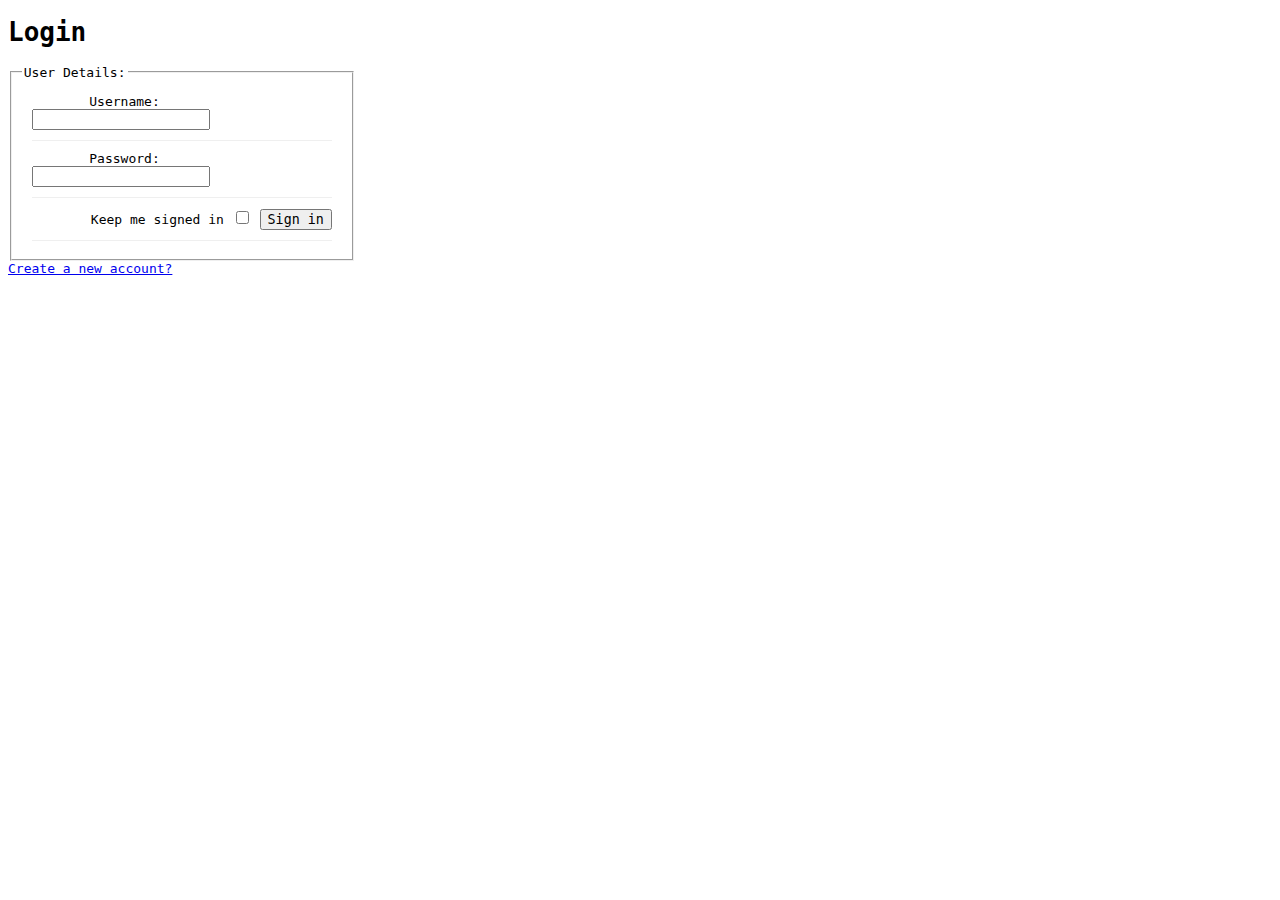
<file: index.html>
<!DOCTYPE html>
<html>
    <head>
        <title>My website</title>
        <link href="style.css" type="text/css" rel="stylesheet" />
        <meta http-equiv="refresh" content="0; url=sign-in.html" />
    </head>
    <body>
        <p><a href="sign-in.html">Redirect</a></p>
    </body>
</html>
</file>
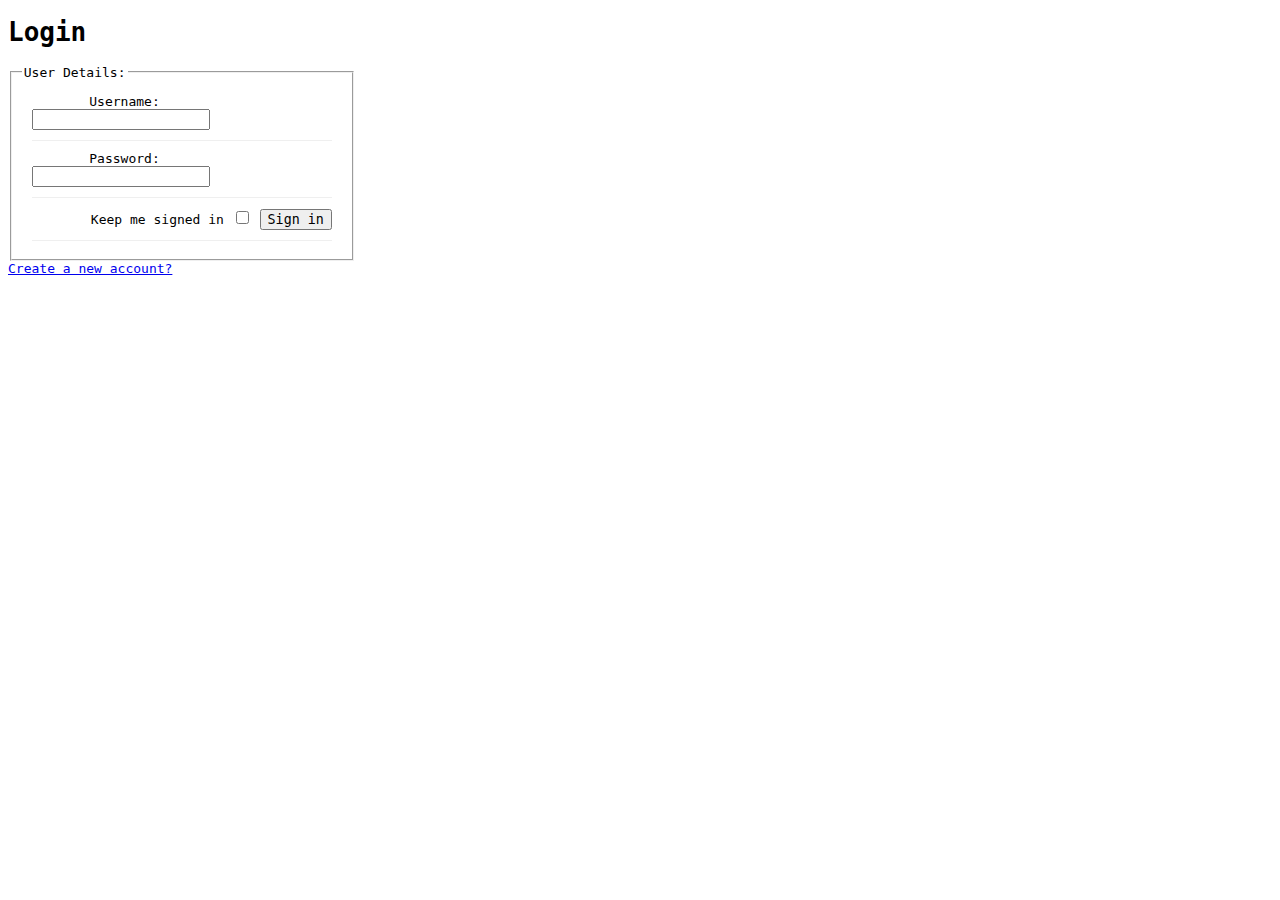
<file: sign-in.html>
<!DOCTYPE html>
<html>
    <head>
        <title>Sign in</title>
        <link href="style.css" type="text/css" rel="stylesheet" />
    </head>
    <body>
        <h1>Login</h1>

        <form action="" method="post">
            <fieldset>
                <legend>User Details:</legend>
                <div>
                    <label class="title">Username:</label>
                    <input type="text" name="username">
                </div>
                <div>
                    <label class="title">Password:</label>
                    <input type="password" name="password">
                </div>
                <div class="submit">
                    <label>Keep me signed in</label>
                    <input type="checkbox" name="keep-me-signed-in" />
                    <input type="submit" value="Sign in" />
                </div>
            </fieldset>
        </form>

        <a href="sign-up.html">Create a new account?</a>
    </body>
</html>
</file>
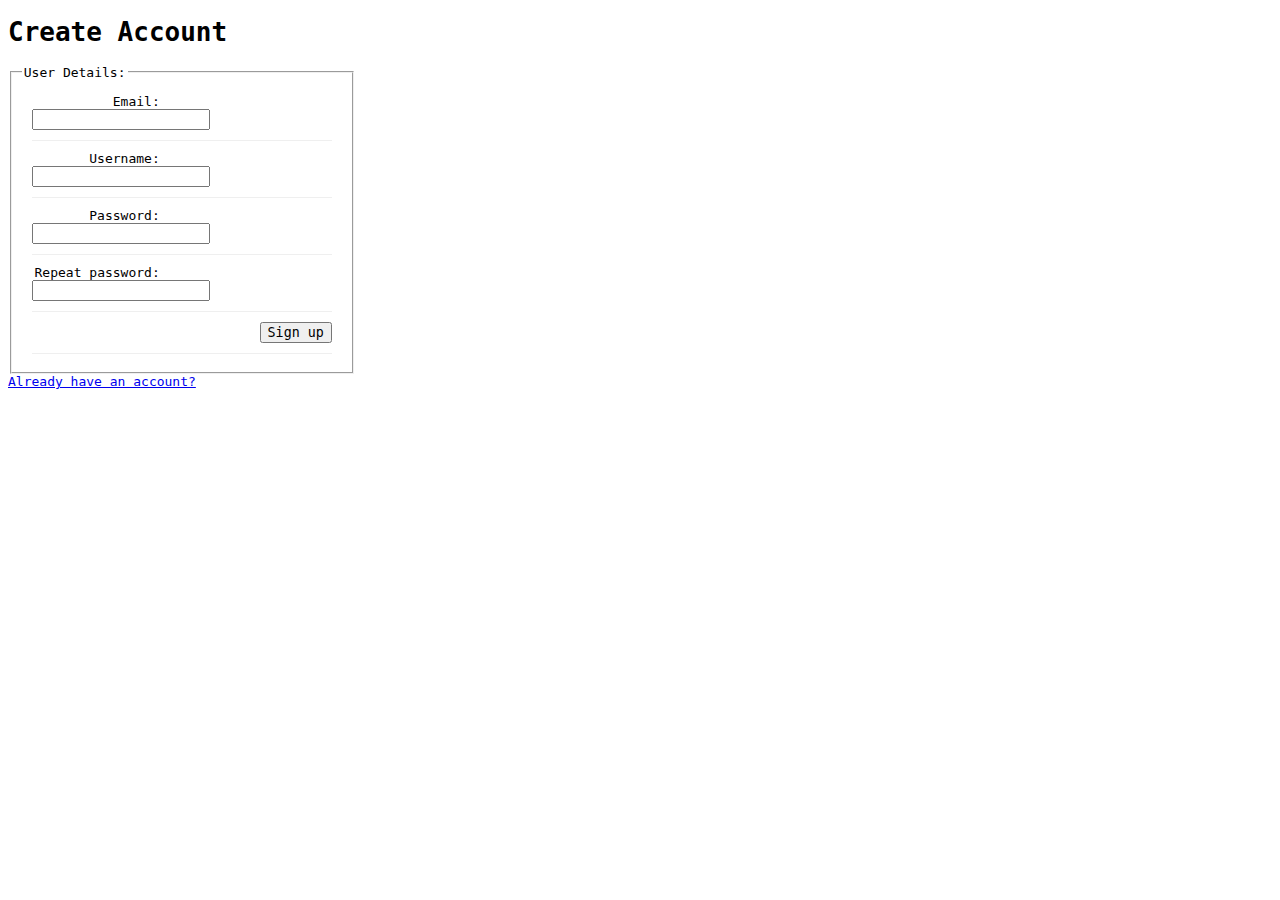
<file: sign-up.html>
<!DOCTYPE html>
<html>
    <head>
        <title>Sign up</title>
        <link href="style.css" type="text/css" rel="stylesheet" />
    </head>
    <body>
        <h1>Create Account</h1>

        <form action="" method="post">
            <fieldset>
                <legend>User Details:</legend>
                <div>
                    <label class="title">Email:</label>
                    <input type="email" name="email">
                </div>
                <div>
                    <label class="title">Username:</label>
                    <input type="text" name="username">
                </div>
                <div>
                    <label class="title">Password:</label>
                    <input type="password" name="password">
                </div>
                <div>
                    <label class="title">Repeat password:</label>
                    <input type="password" name="repeat">
                </div>
                <div class="submit">
                    <input type="submit" value="Sign up" />
                </div>
            </fieldset>
        </form>

        <a href="sign-in.html">Already have an account?</a>
    </body>
</html>
</file>
<file: style.css>
* {
    font-family: monospace;
}
fieldset {
    width: 320px;
}
div {
    border-bottom: 1px solid #efefef;
    margin: 10px;
    padding-bottom: 10px;
    width: 300px;
}
.title {
    float: left;
    width: 128px;
    text-align: right;
    padding-right: 10px;
}
.submit {
    text-align: right;
}
</file>
